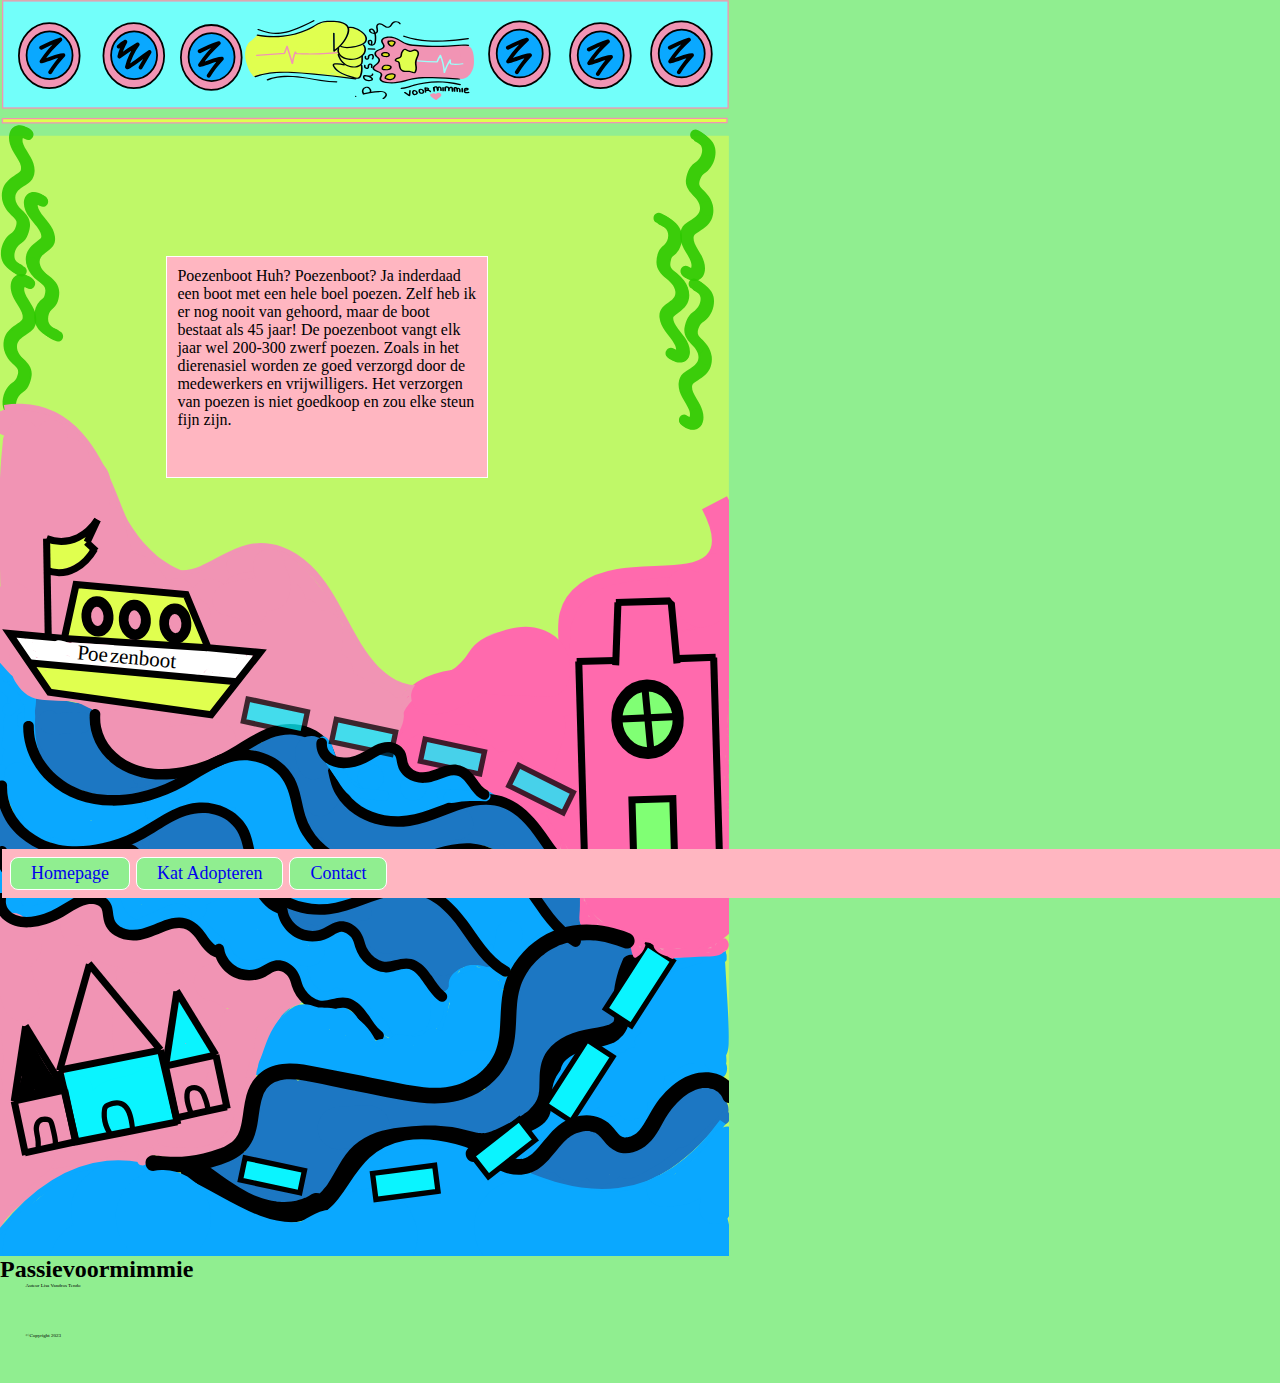
<file: index.html>
<!DOCTYPE html>
<html lang="en">
  <head>
    <meta charset="UTF-8" />
    <meta name="viewport" content="width=device-width, initial-scale=1.0" />
    <title>Poezenboot</title>
    <link rel="stylesheet" href="css/style.css" />
  </head>
  <body class="stylingimg">
    <header></header>

    <main>
      <nav>
        <li><a href="index.html" class="btn">Homepage</a></li>
        <li><a href="pages/katadopteren.html" class="btn">Kat Adopteren</a></li>
        <li><a href="pages/contact.html" class="btn">Contact</a></li>
      </nav>
      <section>
        <div class="boxvideo1">
          Poezenboot Huh? Poezenboot? Ja inderdaad een boot met een hele boel
          poezen. Zelf heb ik er nog nooit van gehoord, maar de boot bestaat als
          45 jaar! De poezenboot vangt elk jaar wel 200-300 zwerf poezen. Zoals
          in het dierenasiel worden ze goed verzorgd door de medewerkers en
          vrijwilligers. Het verzorgen van poezen is niet goedkoop en zou elke
          steun fijn zijn.
        </div>
      </section>
      <div class="push"></div>
    </main>
    <footer>
      <h2>Passievoormimmie</h2>
      <p>Auteur Lisa Vandros Tendo</p>
      <p>&copy;Copyright 2023</p>
    </footer>
  </body>
</html>
</file>
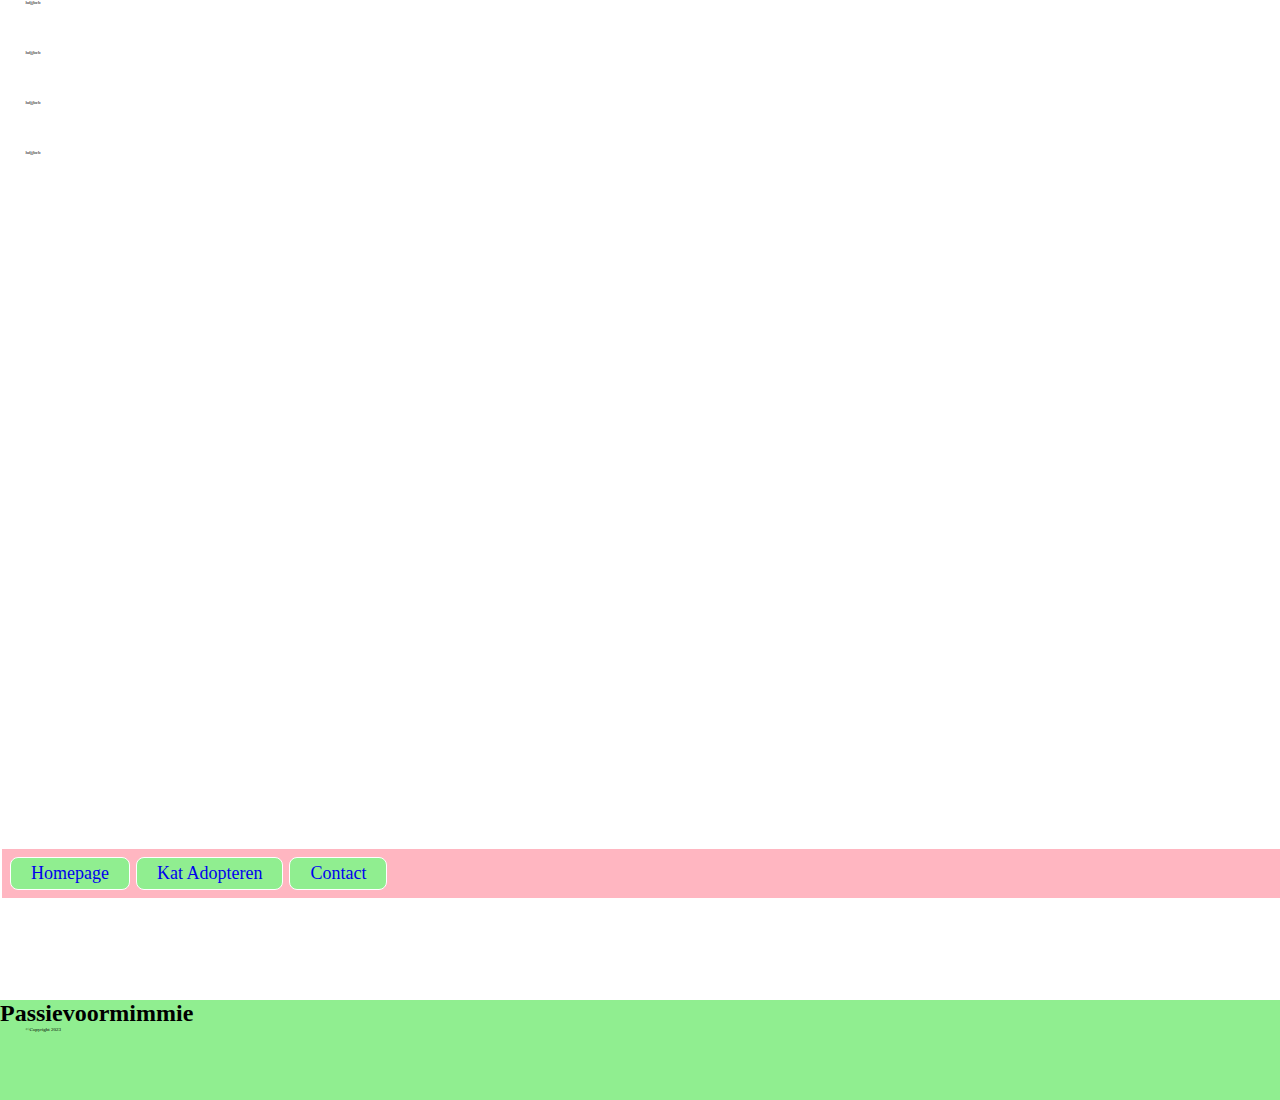
<file: katadopteren.html>
<!DOCTYPE html>
<html lang="en">
  <head>
    <meta charset="UTF-8" />
    <meta name="viewport" content="width=device-width, initial-scale=1.0" />
    <title>Document</title>
    <link rel="stylesheet" href="css/style.css" />
  </head>
  <body>
    <main>
      <p>hdjjbcb</p>
      <p>hdjjbcb</p>
      <p>hdjjbcb</p>
      <p>hdjjbcb</p>
      <div class="push"></div>
      <div class="flower1"></div>

      <nav class="navmobile-list">
        <li><a href="index.html" class="btn">Homepage</a></li>
        <li><a href="katadopteren.html" class="btn">Kat Adopteren</a></li>
        <li><a href="contact.html" class="btn">Contact</a></li>
      </nav>
    </main>

    <footer>
      <h2>Passievoormimmie</h2>
      <p>&copy;Copyright 2023</p>
    </footer>
  </body>
</html>
</file>
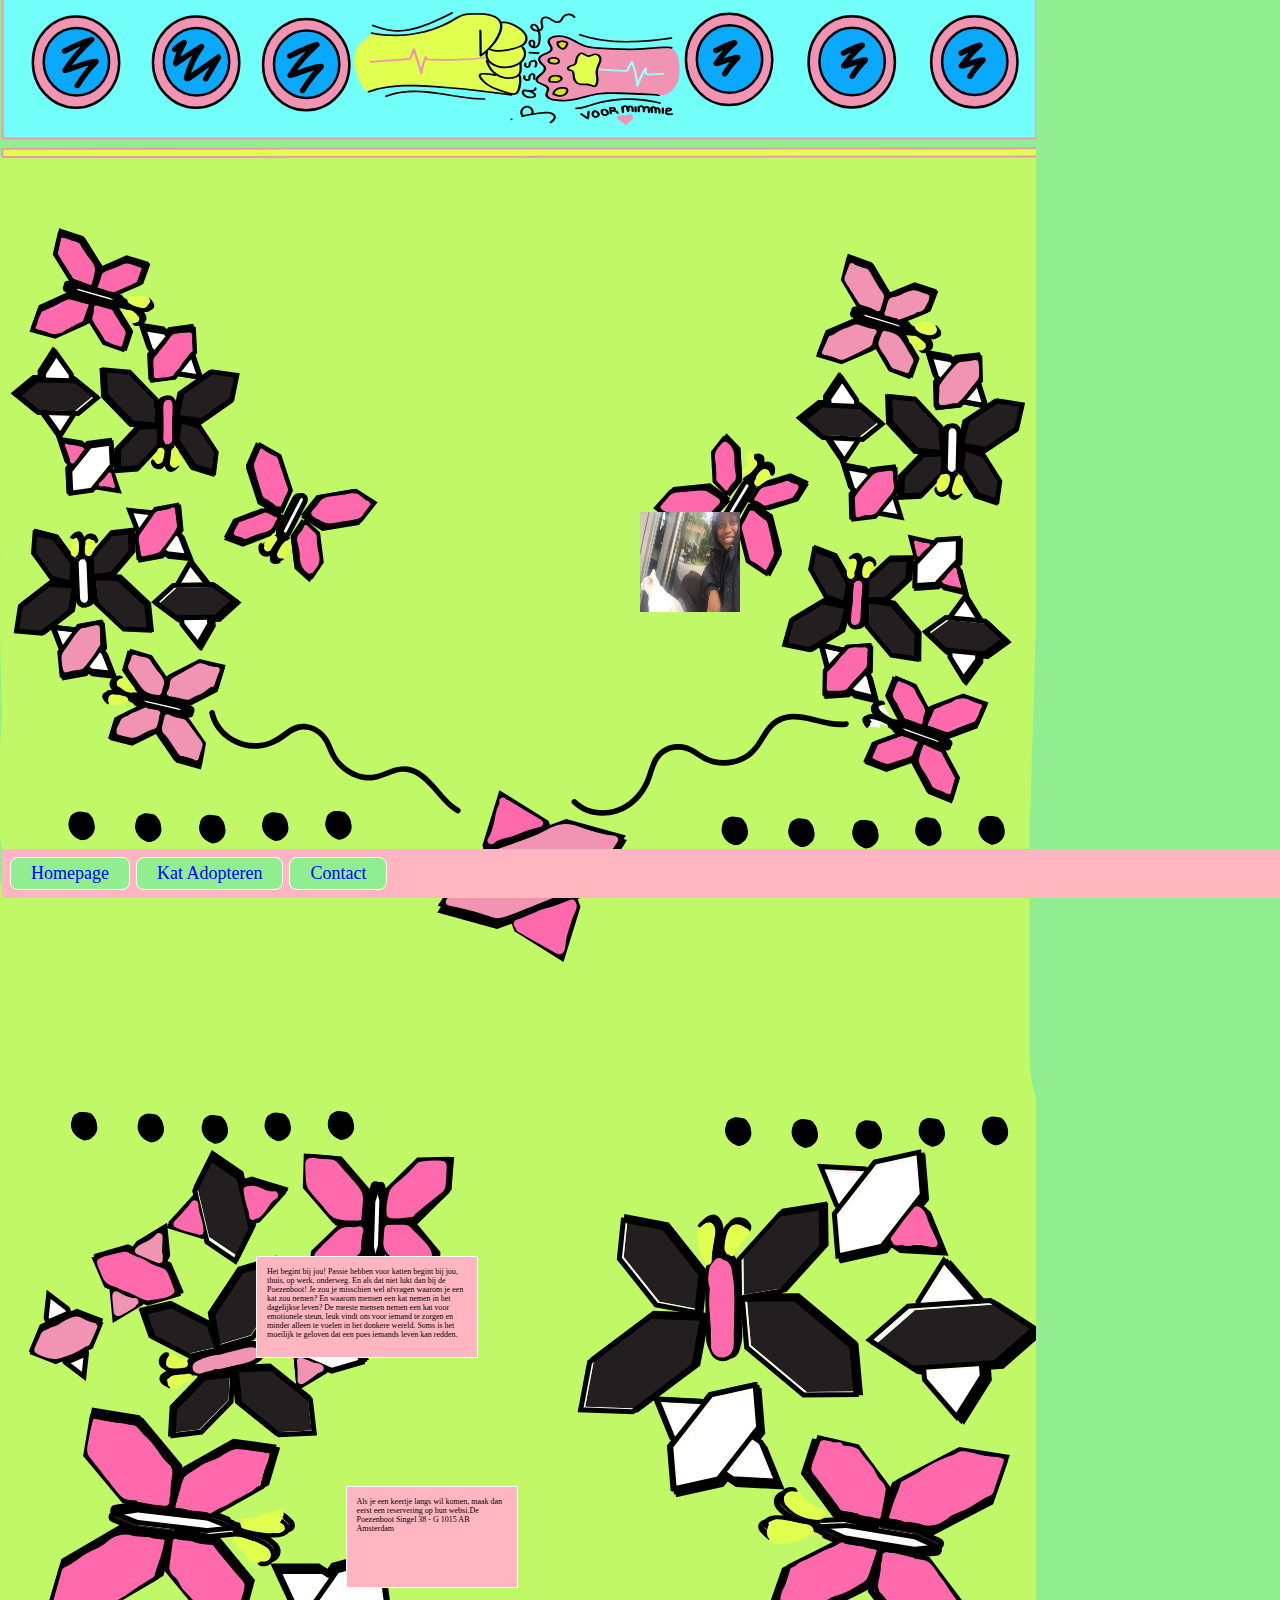
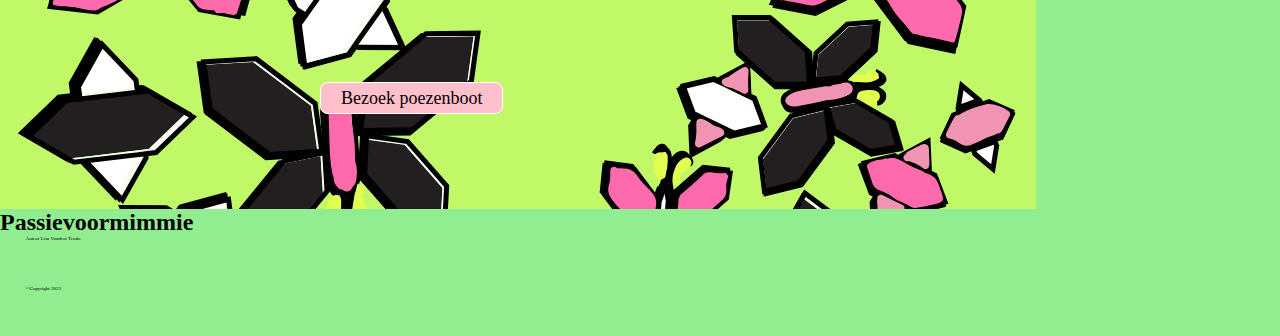
<file: pages/contact.html>
<!DOCTYPE html>
<html lang="en">
  <head>
    <meta charset="UTF-8" />
    <meta name="viewport" content="width=device-width, initial-scale=1.0" />
    <title>Document</title>
    <link rel="stylesheet" href="../css/style.css" />
  </head>
  <body class="stylingimg3">
    <header></header>

    <main>
      <section>
        <img class="adopimg4" src="../img/mimmie.jpeg" alt="picture of white cat">
      </section>
      <div class="boxvideo5">Het begint bij jou!
        Passie hebben voor katten begint bij jou, thuis, op werk, onderweg. En als dat niet lukt dan bij de Poezenboot! 
        Je zou je misschien wel afvragen waarom je een kat zou nemen? En waarom mensen een kat nemen in het dagelijkse leven?
        De meeste mensen nemen een kat voor emotionele steun, leuk vindt om voor iemand te zorgen en minder alleen te voelen in het donkere wereld.
        Soms is het moeilijk te geloven dat een poes iemands leven kan redden. 
      </div>
      </section>
      <section>
        <div class="boxvideo6">Als je een keertje langs wil komen, maak dan eerst een reservering op hun websi.De Poezenboot
            Singel 38 - G  
            1015 AB Amsterdam  </div>
      </section>
    
      <div class="push"></div>

      <nav class="navmobile-list">
        <li><a href="../index.html" class="btn">Homepage</a></li>
        <li><a href="katadopteren.html" class="btn">Kat Adopteren</a></li>
        <li><a href="contact.html" class="btn">Contact</a></li>
      </nav>
      <li>
        <a
          href="https://depoezenboot.nl/nl/de-geschiedenis-van-de-poezenboot"
          class="donabutton"
          >Bezoek poezenboot</a
        >
      </li>
    </main>

    <footer>
      <h2>Passievoormimmie</h2>
      <p>Auteur Lisa Vandros Tendo</p>
      <p>&copy;Copyright 2023</p>
    </footer>
  </body>
</html>
</file>
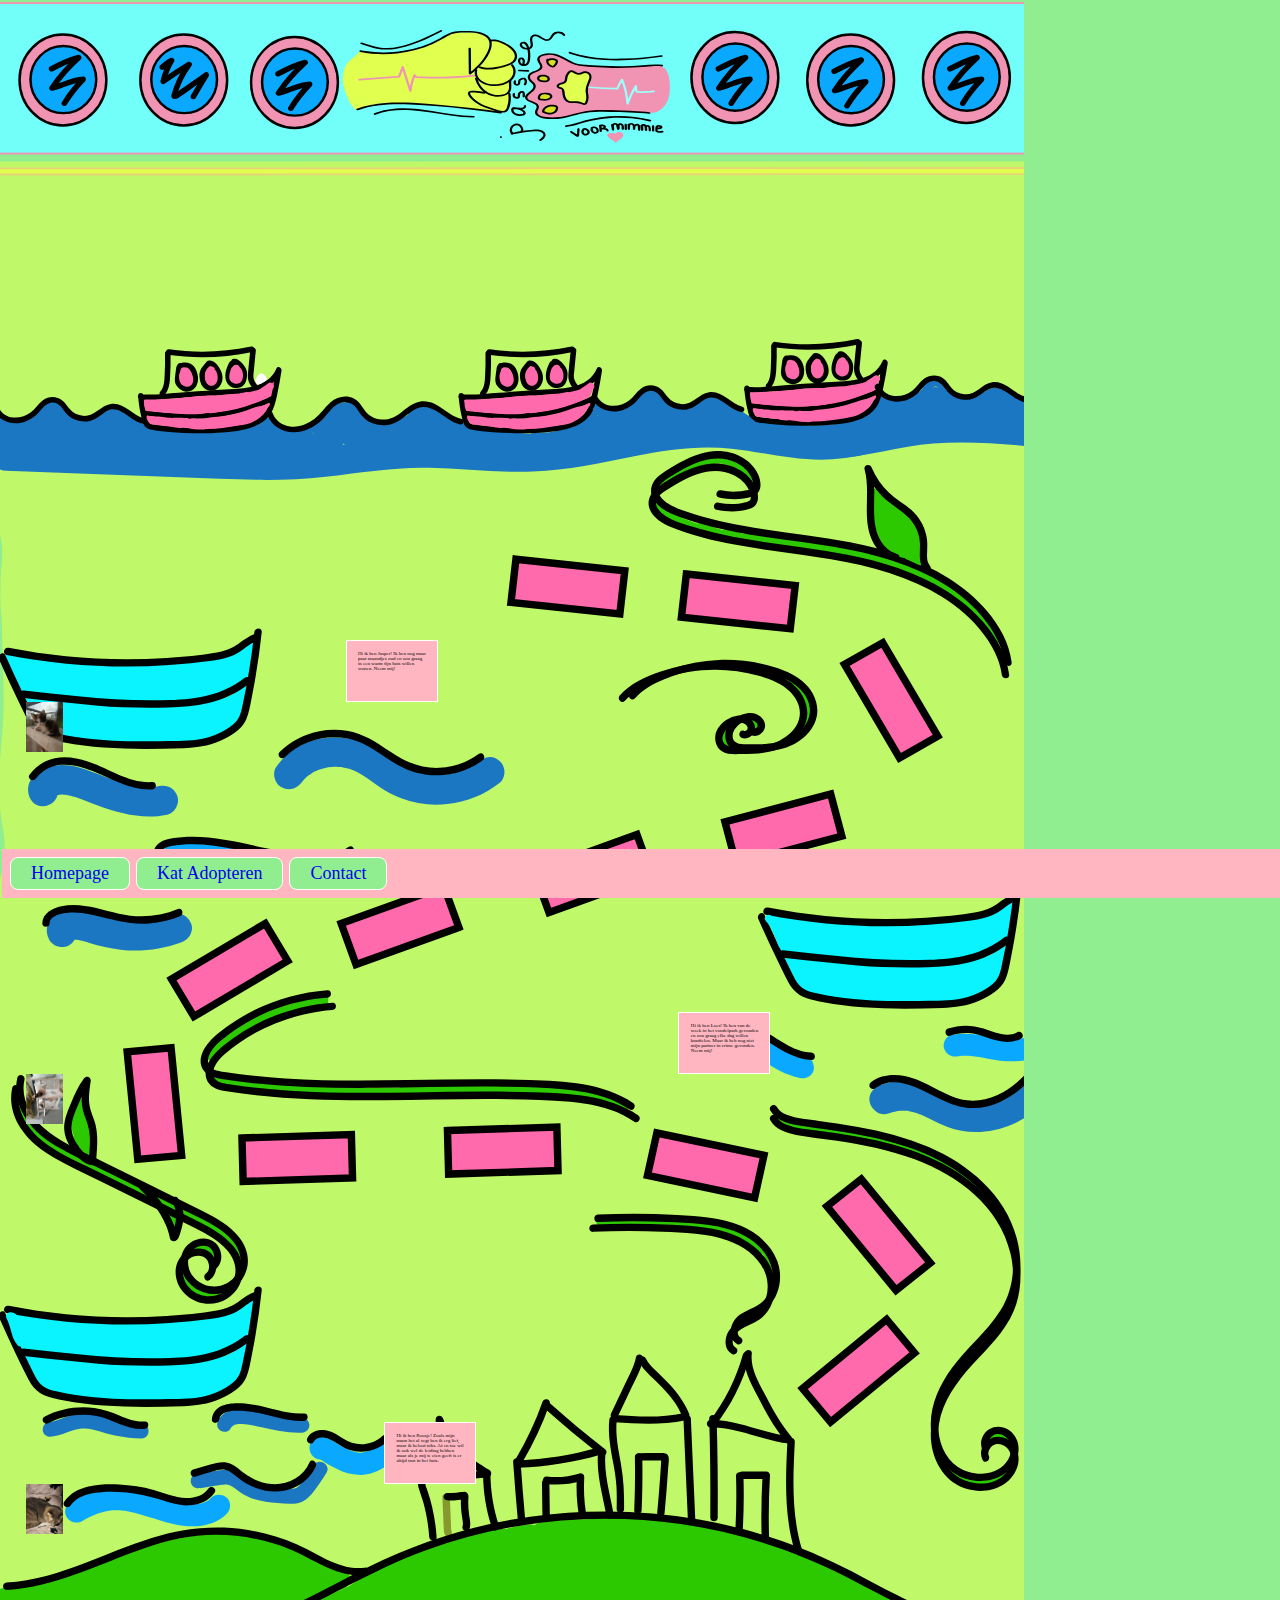
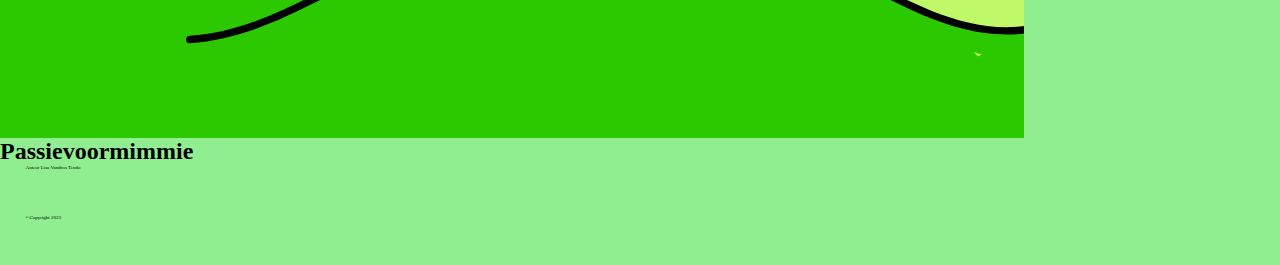
<file: pages/katadopteren.html>
<!DOCTYPE html>
<html lang="en">
  <head>
    <meta charset="UTF-8" />
    <meta name="viewport" content="width=device-width, initial-scale=1.0" />
    <title>Document</title>
    <link rel="stylesheet" href="../css/style.css" />
  </head>
  <body class="stylingimg2">
    <header></header>

    <main>
      <section>
        <div class="boxvideo2"><p>Hi ik ben Jasper! 
       Ik ben nog maar paar maandjes oud en zou graag in een warm fijn huis willen wonen. Neem mij!</p>
        </div>
        <img
          class="adopimg"
          src="../img/jasper.jpg"
          alt="picture of small kitten"
       >
      <section>
        <div class="boxvideo3"><p>Hi ik ben Loes! 
        Ik ben van de week in het vondelpark gevonden en zou graag elke dag willen knuffelen. Maar ik heb nog niet mijn partner in crime gevonden. Neem mij!</p> </div>
        <img class=adopimg2 src="../img/kittie.jpg" alt="picture of a cat">
      </section>
      <section>
        <div class="boxvideo4"><p>Hi ik ben Roosje! 
          Zoals mijn naam het al zegt ben ik erg lief, maar ik beloof niks. Af en toe wil ik ook wel de leiding hebben
        maar als je mij te eten geeft is er altijd rust in het huis. </p> </div>
          <img class=adopimg3 src="../img/tom.jpg" alt="picture of a cat">
      </section>

      <div class="push"></div>

      <nav class="navmobile-list">
        <li><a href="../index.html" class="btn">Homepage</a></li>
        <li><a href="katadopteren.html" class="btn">Kat Adopteren</a></li>
        <li><a href="contact.html" class="btn">Contact</a></li>
      </nav>
    </main>

    <footer>
      <h2>Passievoormimmie</h2>
      <p>Auteur Lisa Vandros Tendo</p>
      <p>&copy;Copyright 2023</p>
    </footer>
  </body>
</html>
</file>
<file: css/style.css>
* {
  margin: 0;
}

header,
footer {
  background-color: lightgreen;
}

footer,
.push {
  height: 100px;
}

main {
  min-height: 100vh;
  margin-bottom: 100px;
}

nav,
ul,
a {
  list-style-type: none;
}
a {
  text-decoration: none;
  font-size: 20px;
}

nav {
  display: flex;
  padding: 5px;
  margin: 2px;
  position: fixed;
  bottom: 0;
  width: 100vw;
  text-decoration: none;
  background-color: lightpink;
}

.flower {
  width: auto;
  height: 900px;
  border: 1px solid grey;
  margin: 0;
  background-repeat: no-repeat;
  display: none;
}

body {
}
.stylingimg {
  background-image: url("../img/1steachtergrondddd.svg");
  background-repeat: no-repeat;
  background-color: lightgreen;
}

.stylingimg2 {
  background-image: url("../img/realdeal14.svg");
  background-repeat: no-repeat;
  background-color: lightgreen;
}

.stylingimg3 {
  background-image: url("../img/3deachtergronddd.svg");
  background-repeat: no-repeat;
  background-color: lightgreen;
}

/* Button listen*/
.btn {
  display: inline-block;
  padding: 5px 20px;
  border-radius: 0.5rem;
  font-size: 18px;
  font-weight: 300px;
  transition: al 0.1s ease;
  background: lightgreen;
  border: 1px solid white;
  margin: 3px;
}

ul,
a:hover {
  background-color: lightgreen;
}

.boxvideo1 {
  width: 300px;
  height: 200px;
  padding: 10px;
  margin-left: 13%;
  margin-top: 20%;

  background-color: lightpink;
  border: 1px solid white;
}

.boxvideo2 {
  width: 70px;
  height: 40px;
  padding: 10px;
  margin-left: 27%;
  margin-top: 50%;

  background-color: lightpink;
  border: 1px solid white;
}

.boxvideo3 {
  width: 70px;
  height: 40px;
  padding: 10px;
  margin-left: 53%;
  margin-top: 20%;

  background-color: lightpink;
  border: 1px solid white;
}

.boxvideo4 {
  width: 70px;
  height: 40px;
  padding: 10px;
  margin-left: 30%;
  margin-top: 23%;

  background-color: lightpink;
  border: 1px solid white;
}

.boxvideo5 {
  width: 200px;
  height: 80px;
  padding: 10px;
  margin-left: 20%;
  margin-top: 50%;
  font-size: 8px;

  background-color: lightpink;
  border: 1px solid white;
}

.boxvideo6 {
  width: 150px;
  height: 80px;
  padding: 10px;
  margin-left: 27%;
  margin-top: 10%;
  font-size: 8px;

  background-color: lightpink;
  border: 1px solid white;
}

.donabutton {
  padding: 5px 20px;
  border-radius: 0.5rem;
  font-size: 18px;
  font-weight: 300px;
  background: pink;
  color: black;
  list-style-type: none;
  border: 1px solid white;
  margin-left: 25%;
  margin-top: 10%;
}

.adopimg,
p {
  margin-left: 2%;
  margin-top: 0;
  width: 250x;
  height: 50px;
  font-size: 5px;
}

.adopimg2 {
  margin-left: 2%;
  margin-top: 0;
  width: 250x;
  height: 50px;
}

.adopimg3 {
  margin-left: 2%;
  margin-top: 0;
  width: 250x;
  height: 50px;
}

.adopimg4 {
  margin-left: 50%;
  margin-top: 40%;
  width: 100px;
  height: 100px;
  font-size: 5px;
}
</file>
